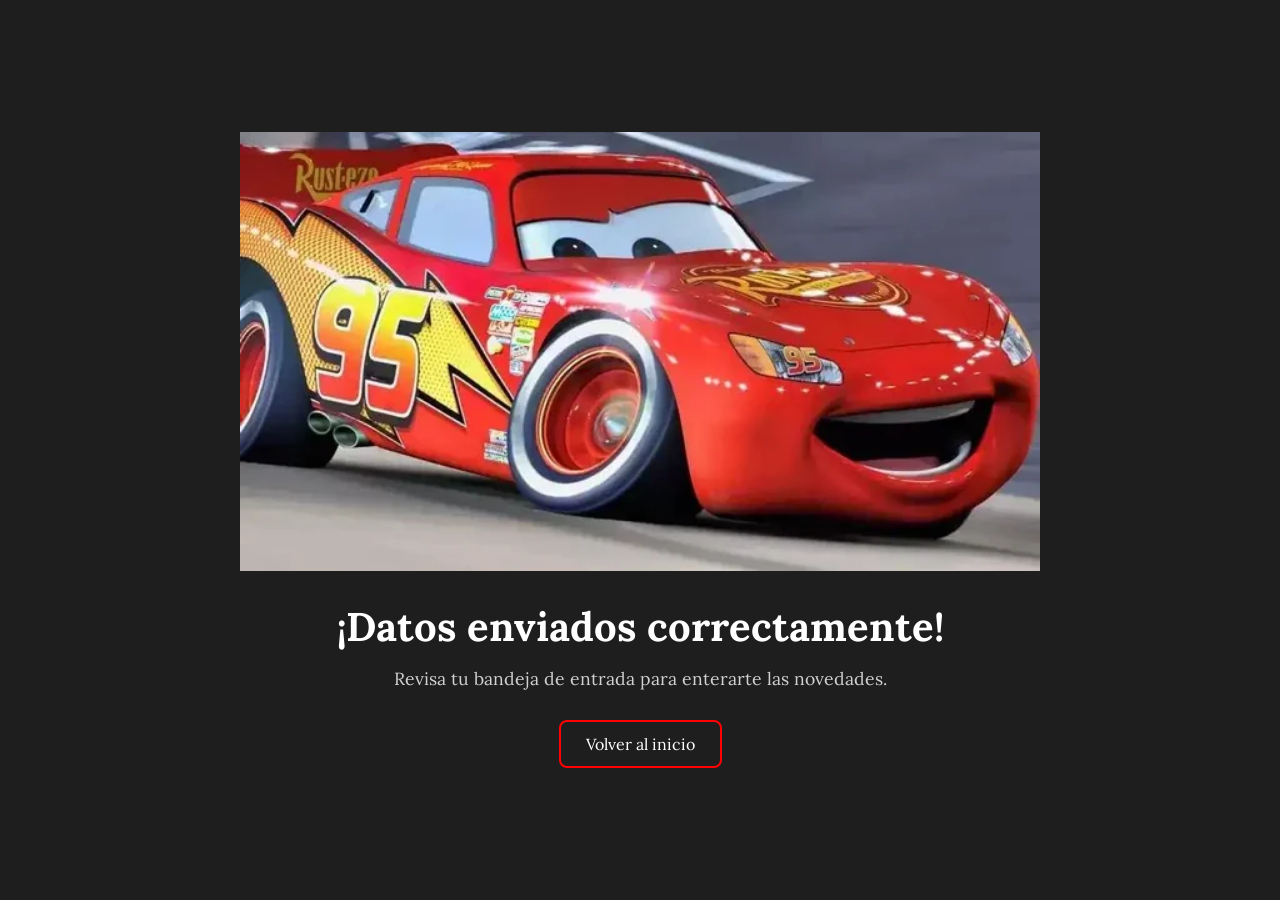
<file: pages/confirmacion.html>
<!DOCTYPE html>
<html lang="en">
<head>
    <meta charset="UTF-8">
    <meta name="viewport" content="width=device-width, initial-scale=1.0">
    <link rel="stylesheet" href="../css/confirmacion.css">
    <title>Confirmacion | Cars 2</title>
    <link rel="shortcut icon" href="../favicon.ico" type="image/x-icon">
</head>
<body>
    <section class="sectionConfirmacion">
        <img src="../assets/img/rayoMcqueenConfirmacion.jpg" alt="Imagen de confirmacion" class="confirmacionImage">
        <h1 class="confirmacionTitle">¡Datos enviados correctamente!</h1>
        <p class="confirmacionDescription">Revisa tu bandeja de entrada para enterarte las novedades.</p>
        <a href="../index.html" class="confirmacionLink">Volver al inicio</a>
    </section>
</body>
</html>
</file>
<file: css/confirmacion.css>
@import url('https://fonts.googleapis.com/css2?family=Amatic+SC:wght@400;700&family=Lora:ital,wght@0,400..700;1,400..700&display=swap');

/*VISTA ESCRITORIO Y TABLET*/
*{
    font-family: "Lora", serif;
    margin: 0;
    padding: 0;
    box-sizing: border-box;
    scroll-behavior: smooth;
}

.sectionConfirmacion {
    min-height: 100vh;
    background-color: rgb(31, 30, 30);
    color: white;
    display: flex;
    flex-direction: column;
    justify-content: center;
    align-items: center;
    text-align: center;
    padding: 20px;
}

.confirmacionImage {
    width: 800px;
    max-width: 80%;
    margin-bottom: 30px;
}

.confirmacionTitle {
    font-size: 2.5rem;
    margin-bottom: 15px;
}

.confirmacionDescription {
    font-size: 1.1rem;
    color: rgb(209, 209, 209);
    margin-bottom: 30px;
}

.confirmacionLink {
    display: inline-block;
    text-decoration: none;
    color: white;
    padding: 12px 25px;
    border: 2px solid red;
    border-radius: 8px;
    transition: all 0.5s;
}

.confirmacionLink:hover {
    background-color: rgb(148, 16, 16);
    transform: translateY(-3px);
}

/*VISTA MOBILE*/
@media (350px <= width <= 676px){
.confirmacionImage {
    max-width: 100%;
    height: 100%;
}

.confirmacionTitle {
    font-size: 2rem;
}

.confirmacionDescription {
    font-size: 1rem;
}

.confirmacionLink {
    padding: 10px 20px;
}
}
</file>
